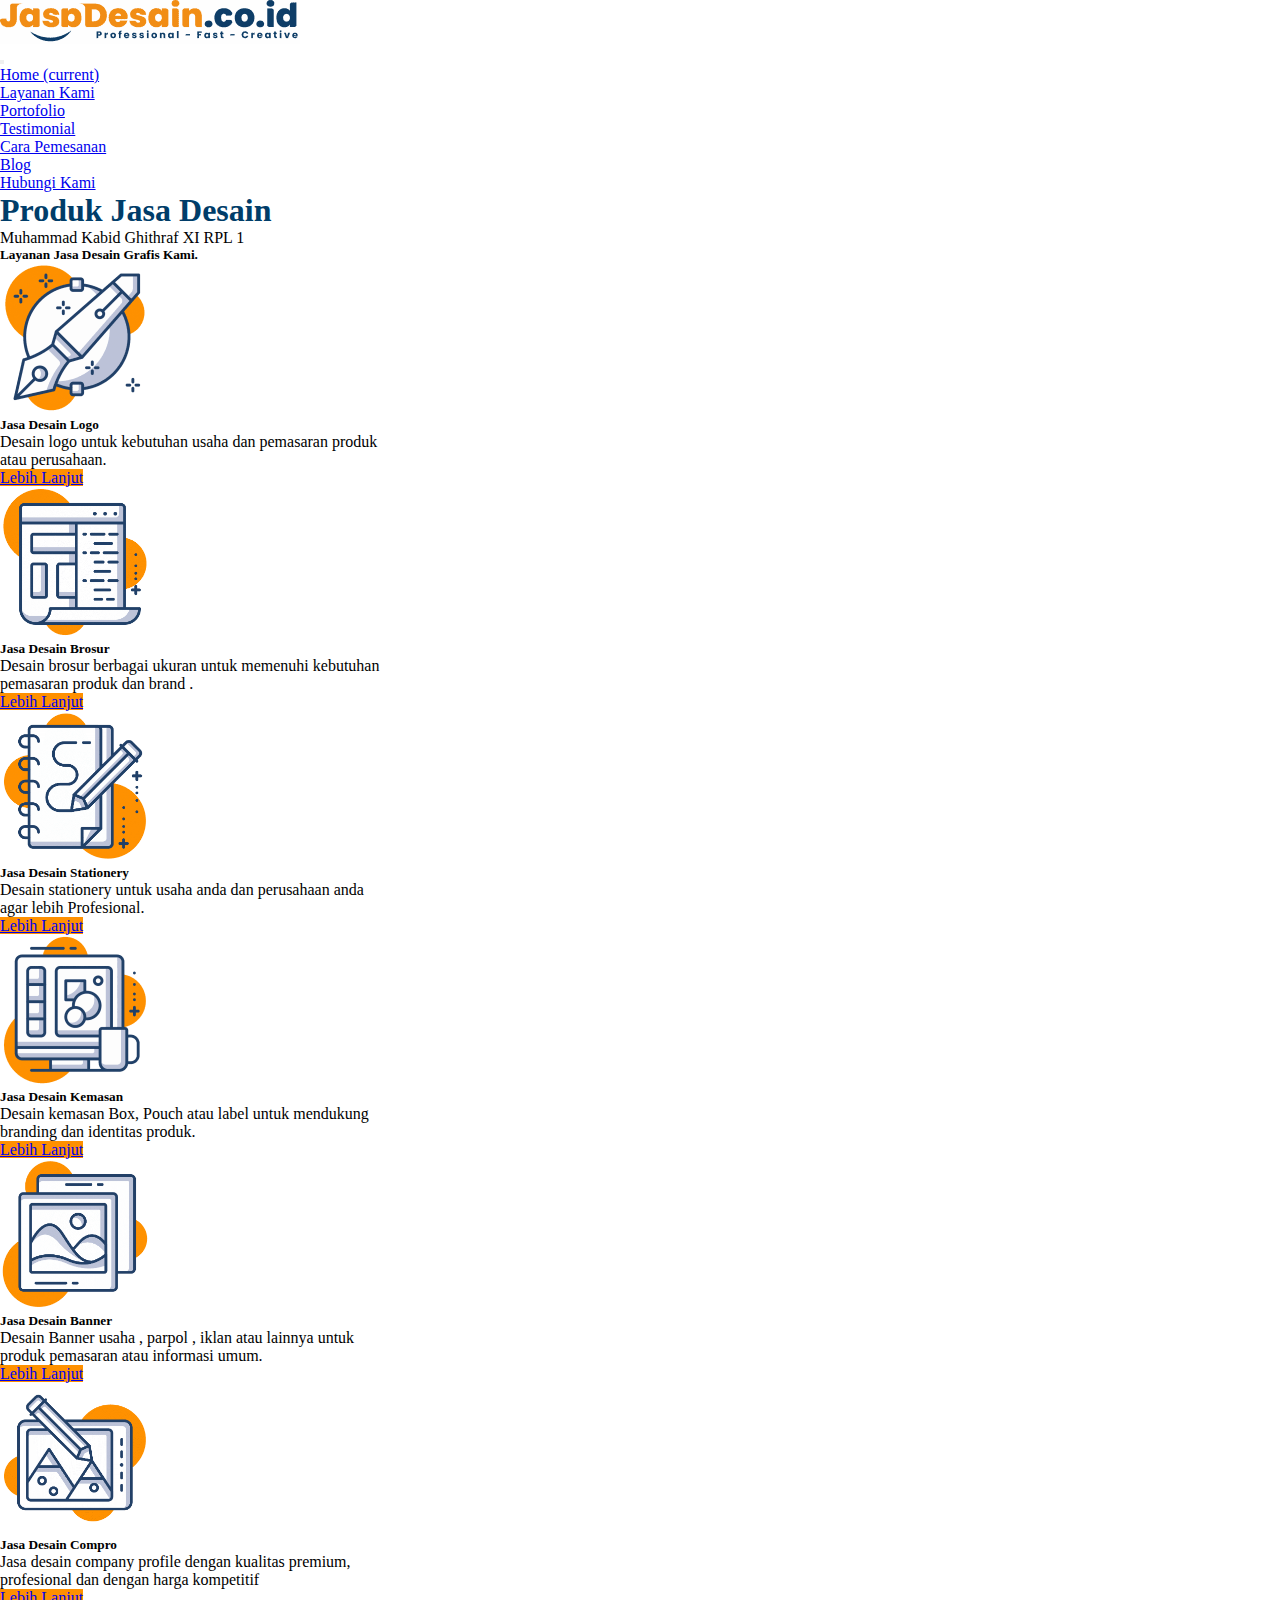
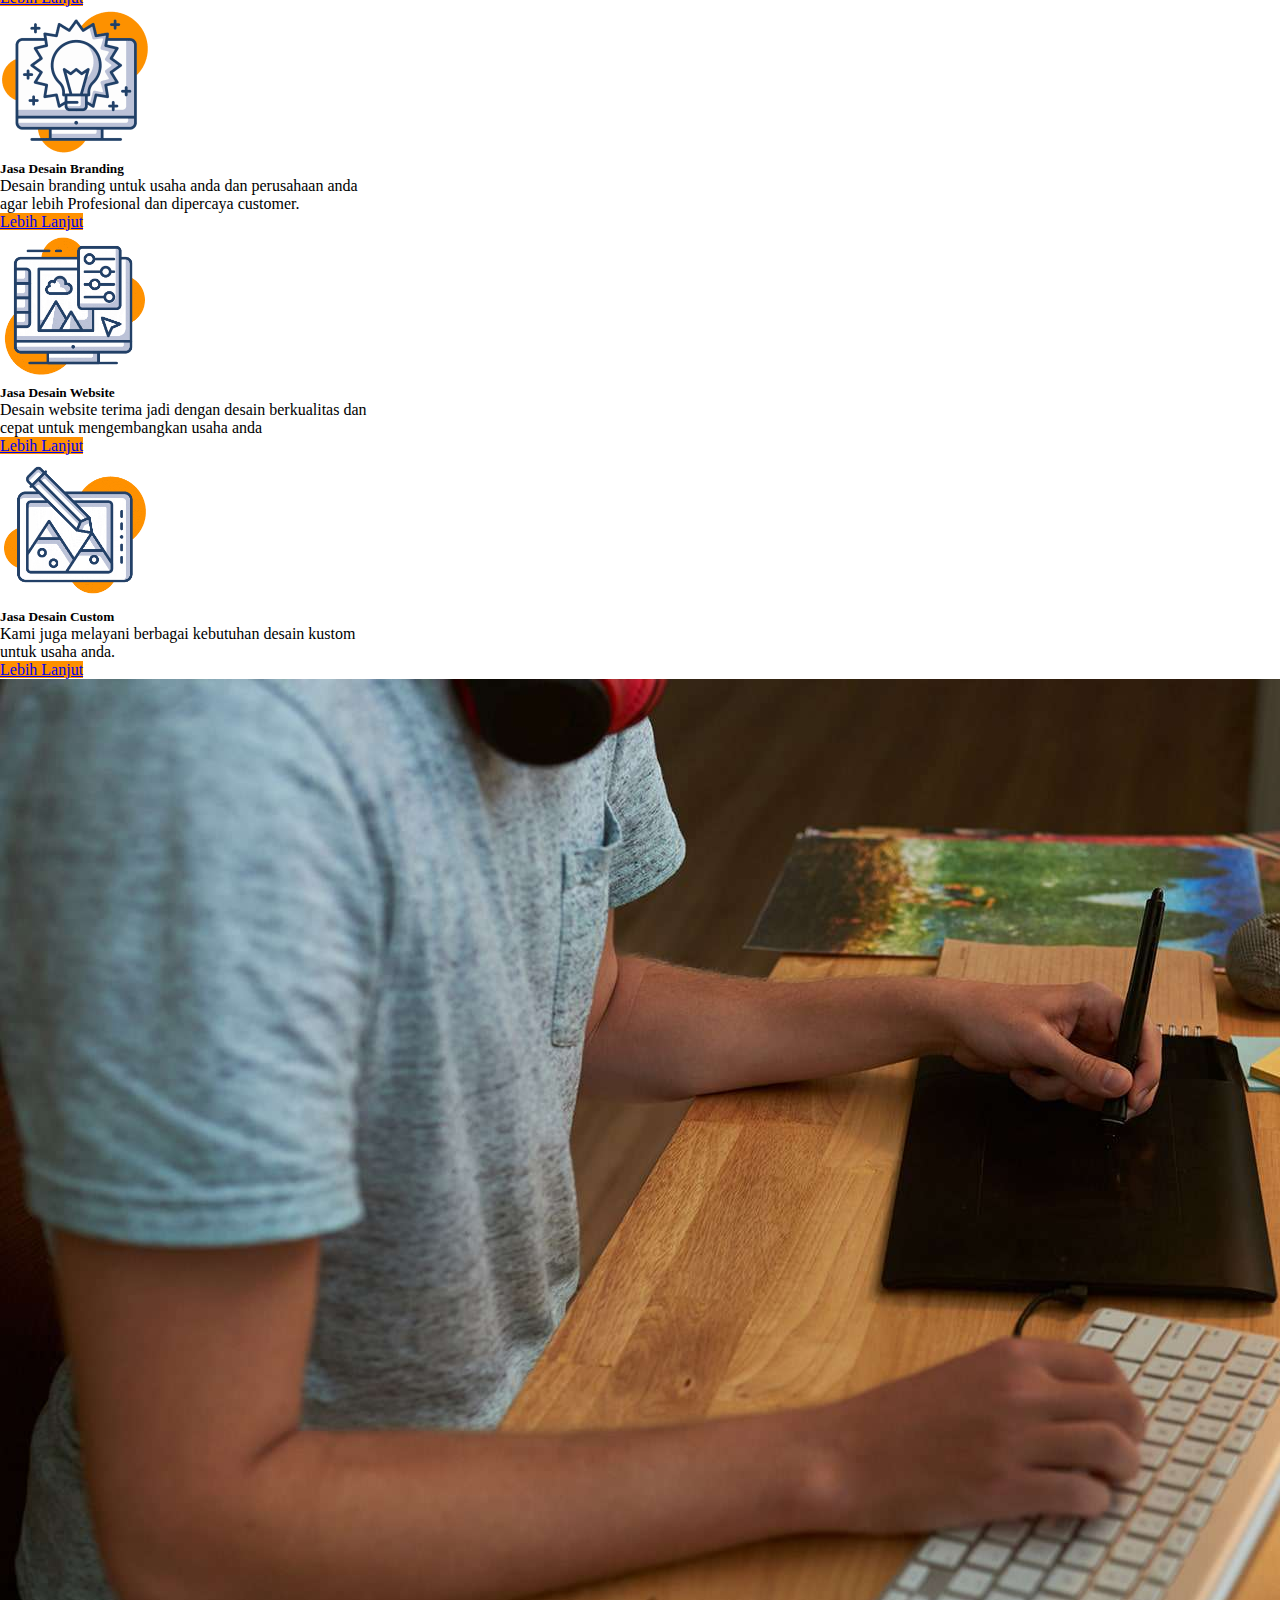
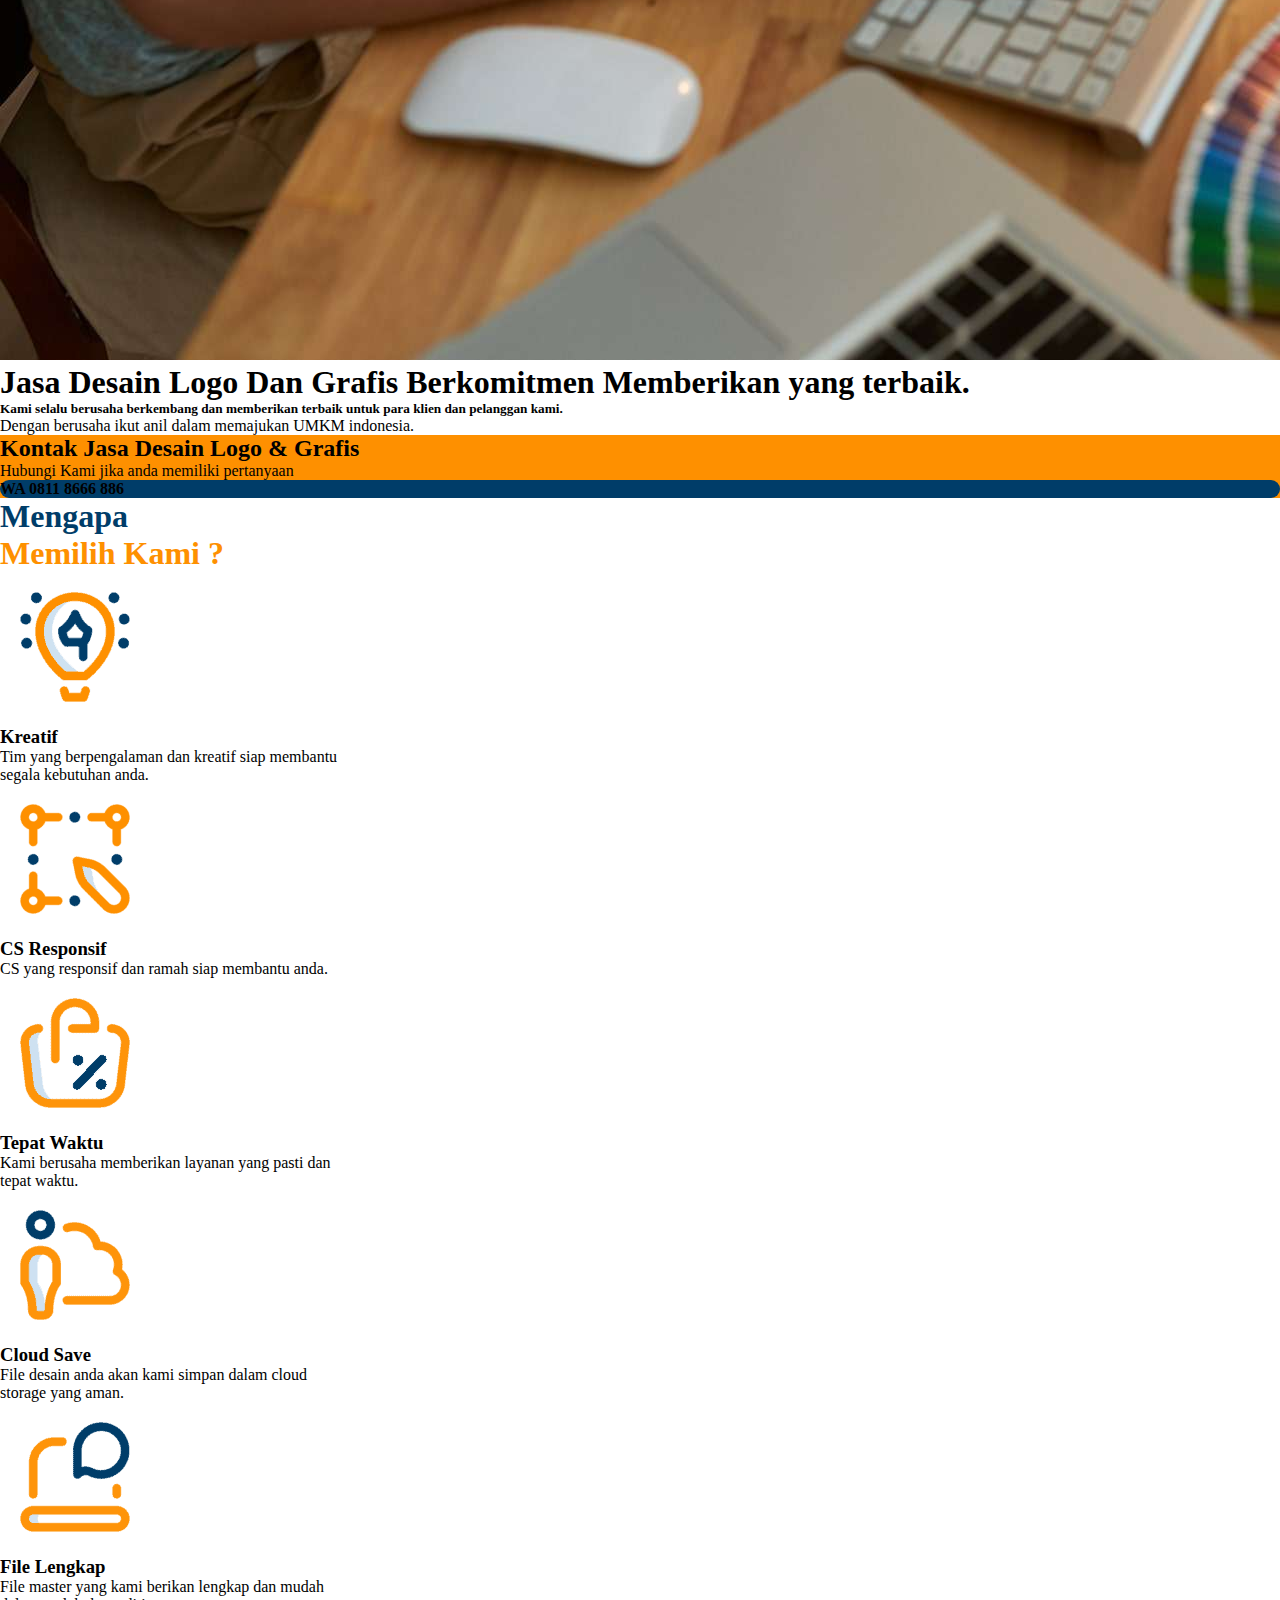
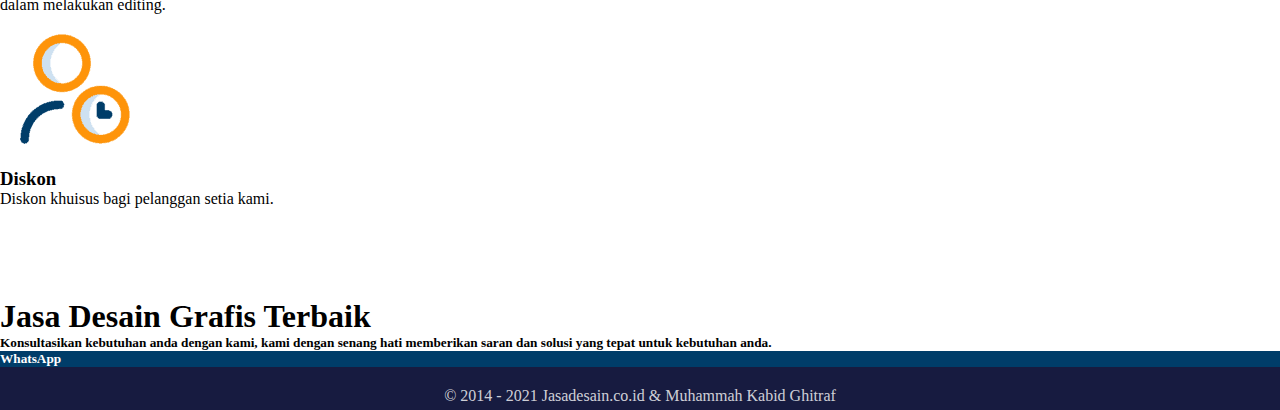
<file: Kaka/index.html>
<!DOCTYPE html>
<html lang="en">

<head>
    <meta charset="UTF-8" />
    <meta http-equiv="X-UA-Compatible" content="IE=edge" />
    <meta name="viewport" content="width=device-width, initial-scale=1.0" />
    <link rel="stylesheet" href="https://cdn.jsdelivr.net/npm/bootstrap@4.6.2/dist/css/bootstrap.min.css"
        integrity="sha384-xOolHFLEh07PJGoPkLv1IbcEPTNtaed2xpHsD9ESMhqIYd0nLMwNLD69Npy4HI+N" crossorigin="anonymous" />
    <link rel="stylesheet" href="style.css">
    <title>Jasa Desain</title>
</head>

<body>
    <div class="container-fluid">
        <div class="container text-center p-4">
            <img src="assets/img/logo.png" alt="logo" />
        </div>
    </div>
    <nav class="navbar navbar-expand-lg navbar-light mb-5">
        <button class="navbar-toggler" type="button" data-toggle="collapse" data-target="#navbarNav"
            aria-controls="navbarNav" aria-expanded="false" aria-label="Toggle navigation">
            <span class="navbar-toggler-icon"></span>
        </button>
        <div class="collapse navbar-collapse" id="navbarNav">
            <div class="container d-flex justify-content-around">
                <ul class="navbar-nav">
                    <li class="nav-item">
                        <a class="nav-link text-warning" href="#">Home <span class="sr-only">(current)</span></a>
                    </li>
                    <li class="nav-item">
                        <a class="nav-link text-warning" href="#">Layanan Kami</a>
                    </li>
                    <li class="nav-item">
                        <a class="nav-link text-warning" href="#">Portofolio</a>
                    </li>
                    <li class="nav-item">
                        <a class="nav-link text-warning" href="#">Testimonial</a>
                    </li>
                    <li class="nav-item">
                        <a class="nav-link text-warning" href="#">Cara Pemesanan</a>
                    </li>
                    <li class="nav-item">
                        <a class="nav-link text-warning" href="#">Blog</a>
                    </li>
                    <li class="nav-item">
                        <a class="nav-link text-warning" href="#">Hubungi Kami</a>
                    </li>
                </ul>
            </div>
        </div>
    </nav>
    <div class="container">
        <div class="row">
            <div class="col-12">
                <h1 class="display-5 text-center font-weight-bold " style="color: rgb(0,61,105) ;">
                    Produk Jasa Desain
                </h1>
                <p class="text-secondary text-center mb-5">Muhammad Kabid Ghithraf XI RPL 1</p>
            </div>
            <div class="col-12 mb-5">
                <h5 class="text-secondary text-center">
                    Layanan Jasa Desain Grafis Kami.
                </h5>
            </div>
        </div>
    </div>
    <div class="container-fluid  d-flex flex-wrap justify-content-around mb-5">
        <div class="card mb-5 p-3 border-0 rounded shadow text-center" style="width: 24rem;">
            <img src="assets/img/1.png" class="img-fluid  m-auto" alt="..." width=" 150">
            <div class="card-body">
                <h5 class="card-title text-warning font-weight-bold mb-1">Jasa Desain Logo</h5>
                <p class="card-text text-secondary">Desain logo untuk kebutuhan usaha dan pemasaran produk atau
                    perusahaan.</p>
                <a href="#" class="btn text-light" style="background: rgb(254,144,0) ;">Lebih Lanjut</a>
            </div>
        </div>
        <div class="card mb-5 p-4 border-0 rounded shadow text-center" style="width: 24rem;">
            <img src="assets/img/2.png" class="img-fluid  m-auto" alt="..." width=" 150">
            <div class="card-body">
                <h5 class="card-title text-warning font-weight-bold">Jasa Desain Brosur</h5>
                <p class="card-text text-secondary">Desain brosur berbagai ukuran untuk memenuhi kebutuhan pemasaran
                    produk dan
                    brand .
                </p>
                <a href="brosur.html" class="btn text-light" style="background: rgb(254,144,0) ;">Lebih Lanjut</a>
            </div>
        </div>
        <div class="card mb-5 p-4 border-0 rounded shadow text-center" style="width: 24rem;">
            <img src="assets/img/3.png" class="img-fluid  m-auto" alt="..." width=" 150">
            <div class="card-body">
                <h5 class="card-title text-warning font-weight-bold">Jasa Desain Stationery</h5>
                <p class="card-text text-secondary">Desain stationery untuk usaha anda dan perusahaan anda agar lebih
                    Profesional.
                </p>
                <a href="#" class="btn text-light" style="background: rgb(254,144,0) ;">Lebih Lanjut</a>
            </div>
        </div>
        <div class="card mb-5 p-4 border-0 rounded shadow text-center" style="width: 24rem;">
            <img src="assets/img/4.png" class="img-fluid  m-auto" alt="..." width=" 150">
            <div class="card-body">
                <h5 class="card-title text-warning font-weight-bold">Jasa Desain Kemasan</h5>
                <p class="card-text text-secondary">Desain kemasan Box, Pouch atau label untuk mendukung branding dan
                    identitas
                    produk.</p>
                <a href="#" class="btn text-light" style="background: rgb(254,144,0) ;">Lebih Lanjut</a>
            </div>
        </div>
        <div class="card mb-5 p-4 border-0 rounded shadow text-center" style="width: 24rem;">
            <img src="assets/img/5.png" class="img-fluid  m-auto" alt="..." width=" 150">
            <div class="card-body">
                <h5 class="card-title text-warning font-weight-bold">Jasa Desain Banner</h5>
                <p class="card-text text-secondary">Desain Banner usaha , parpol , iklan atau lainnya untuk produk
                    pemasaran atau
                    informasi umum.</p>
                <a href="#" class="btn text-light" style="background: rgb(254,144,0) ;">Lebih Lanjut</a>
            </div>
        </div>
        <div class="card mb-5 p-4 border-0 rounded shadow text-center" style="width: 24rem;">
            <img src="assets/img/6.png" class="img-fluid  m-auto" alt="..." width=" 150">
            <div class="card-body">
                <h5 class="card-title text-warning font-weight-bold">Jasa Desain Compro</h5>
                <p class="card-text text-secondary">Jasa desain company profile dengan kualitas premium, profesional dan
                    dengan
                    harga kompetitif</p>
                <a href="#" class="btn text-light" style="background: rgb(254,144,0) ;">Lebih Lanjut</a>
            </div>
        </div>
        <div class="card mb-5 p-4 border-0 rounded shadow text-center" style="width: 24rem;">
            <img src="assets/img/7.png" class="img-fluid  m-auto" alt="..." width=" 150">
            <div class="card-body">
                <h5 class="card-title text-warning font-weight-bold">Jasa Desain Branding</h5>
                <p class="card-text text-secondary">Desain branding untuk usaha anda dan perusahaan anda agar lebih
                    Profesional dan
                    dipercaya customer.</p>
                <a href="#" class="btn text-light" style="background: rgb(254,144,0) ;">Lebih Lanjut</a>
            </div>
        </div>
        <div class="card mb-5 p-4 border-0 rounded shadow text-center" style="width: 24rem;">
            <img src="assets/img/8.png" class="img-fluid  m-auto" alt="..." width=" 150">
            <div class="card-body">
                <h5 class="card-title text-warning font-weight-bold">Jasa Desain Website</h5>
                <p class="card-text text-secondary">Desain website terima jadi dengan desain berkualitas dan cepat untuk
                    mengembangkan usaha anda</p>
                <a href="#" class="btn text-light" style="background: rgb(254,144,0) ;">Lebih Lanjut</a>
            </div>
        </div>
        <div class="card mb-5 p-4 border-0 rounded shadow text-center" style="width: 24rem;">
            <img src="assets/img/6.png" class="img-fluid  m-auto" alt="..." width=" 150">
            <div class="card-body">
                <h5 class="card-title text-warning font-weight-bold">Jasa Desain Custom</h5>
                <p class="card-text text-secondary">Kami juga melayani berbagai kebutuhan desain kustom untuk usaha
                    anda.</p>
                <a href="#" class="btn text-light" style="background: rgb(254,144,0) ;">Lebih Lanjut</a>
            </div>
        </div>
    </div>
    <div class="container-fluid d-flex mb-5 ">
        <div class="row">
            <div class="col-sm p-5">
                <img src="assets/img/15.jpg" alt="..." class="img-fluid rounded">
            </div>
            <div class="col-sm">
                <div class=" p-5 d-flex flex-column" style="gap: 1rem ;">
                    <h1 class=" mb-5">Jasa Desain Logo Dan Grafis Berkomitmen Memberikan yang
                        terbaik.
                    </h1>
                    <h5 class="text-secondary">Kami selalu berusaha berkembang dan memberikan terbaik untuk para klien
                        dan
                        pelanggan kami.</h5>
                    <p class="text-secondary">Dengan berusaha ikut anil dalam memajukan UMKM indonesia.</p>
                </div>
            </div>
        </div>
    </div>
    <div class="container d-flex shadow text-light p-5 rounded shadow mb-5 flex-wrap"
        style="background: rgb(254,144,0) ;">
        <div class="container text-center ">
            <h2 class="text-light-font-weight-bold">Kontak Jasa Desain Logo & Grafis</h1>
                <p class="text-light">Hubungi Kami jika anda memiliki pertanyaan</p>
        </div>
        <div class="container ">
            <div class=" text-light m-auto p-3 text-center rouded"
                style="background:rgb(0,61,105); border-radius: 12px;">
                <h4>WA 0811 8666 886</h4>
            </div>
        </div>
    </div>
    <div class="container d-flex flex-wrap justify-content-center mb-5" style="gap: 12px ;">
        <h1 class="font-weight-bold" style="color: rgb(0,61,105) ;">Mengapa</h1>
        <h1 class="font-weight-bold" style="color: rgb(254,144,0) ;">Memilih Kami ?</h1>
    </div>

    <div class="container-fluid d-flex justify-content-around flex-wrap p-5 mb-5">
        <div class="card align-items-center text-center border-0" style="width: 22rem;">
            <img src="assets/img/9.png" class="img-fluid" alt="..." width="150">
            <div class="card-body">
                <h3 class="card-text">Kreatif</h3>
                <p class="card-text text-secondary">Tim yang berpengalaman dan kreatif siap membantu segala kebutuhan
                    anda.</p>
            </div>
        </div>
        <div class="card align-items-center text-center border-0" style="width: 22rem;">
            <img src="assets/img/10.png" class="img-fluid" alt="..." width="150">
            <div class="card-body">
                <h3 class="card-text">CS Responsif</h3>

                <p class="card-text text-secondary">CS yang responsif dan ramah siap membantu anda.</p>
            </div>
        </div>
        <div class="card align-items-center text-center border-0" style="width: 22rem;">
            <img src="assets/img/11.png" class="img-fluid" alt="..." width="150">
            <div class="card-body">
                <h3 class="card-text">Tepat Waktu</h3>
                <p class="card-text text-secondary">Kami berusaha memberikan layanan yang pasti dan tepat waktu.</p>
            </div>
        </div>
        <div class="card align-items-center text-center border-0" style="width: 22rem;">
            <img src="assets/img/12.png" class="img-fluid" alt="..." width="150">
            <div class="card-body">
                <h3 class="card-text">Cloud Save</h3>
                <p class="card-text text-secondary">File desain anda akan kami simpan dalam cloud storage yang aman.</p>
            </div>
        </div>
        <div class="card align-items-center text-center border-0" style="width: 22rem;">
            <img src="assets/img/13.png" class="img-fluid" alt="..." width="150">
            <div class="card-body">
                <h3 class="card-text">File Lengkap</h3>
                <p class="card-text text-secondary">File master yang kami berikan lengkap dan mudah dalam melakukan
                    editing.</p>
            </div>
        </div>
        <div class="card align-items-center text-center border-0" style="width: 22rem;">
            <img src="assets/img/14.png" class="img-fluid" alt="..." width="150">
            <div class="card-body">
                <h3 class="card-text">Diskon</h3>
                <p class="card-text text-secondary">Diskon khuisus bagi pelanggan setia kami.</p>
            </div>
        </div>
    </div>
    <br><br><br><br><br>
    <div class="container">
        <h1 class="text-center mb-4">Jasa Desain Grafis Terbaik</h1>
        <h5 class="text-center mb-4">Konsultasikan kebutuhan anda dengan kami, kami dengan senang hati memberikan saran
            dan
            solusi yang tepat untuk kebutuhan anda.</h5>
        <div class="container d-flex justify-content-center mb-5">
            <div class="btn p-2" style="background:rgb(0,61,105); color: rgb(255,255,255);">
                <h5>
                    WhatsApp
                </h5>
            </div>
        </div>
    </div>
    <footer>
        <p>&copy; 2014 - 2021 Jasadesain.co.id & Muhammah Kabid Ghitraf</p>
    </footer>
    <script src=" https://cdn.jsdelivr.net/npm/jquery@3.5.1/dist/jquery.slim.min.js"
        integrity="sha384-DfXdz2htPH0lsSSs5nCTpuj/zy4C+OGpamoFVy38MVBnE+IbbVYUew+OrCXaRkfj" crossorigin="anonymous">
        </script>
    <script src="https://cdn.jsdelivr.net/npm/popper.js@1.16.1/dist/umd/popper.min.js"
        integrity="sha384-9/reFTGAW83EW2RDu2S0VKaIzap3H66lZH81PoYlFhbGU+6BZp6G7niu735Sk7lN"
        crossorigin="anonymous"></script>
    <script src="https://cdn.jsdelivr.net/npm/bootstrap@4.6.2/dist/js/bootstrap.min.js"
        integrity="sha384-+sLIOodYLS7CIrQpBjl+C7nPvqq+FbNUBDunl/OZv93DB7Ln/533i8e/mZXLi/P+"
        crossorigin="anonymous"></script>
</body>

</html>
</file>
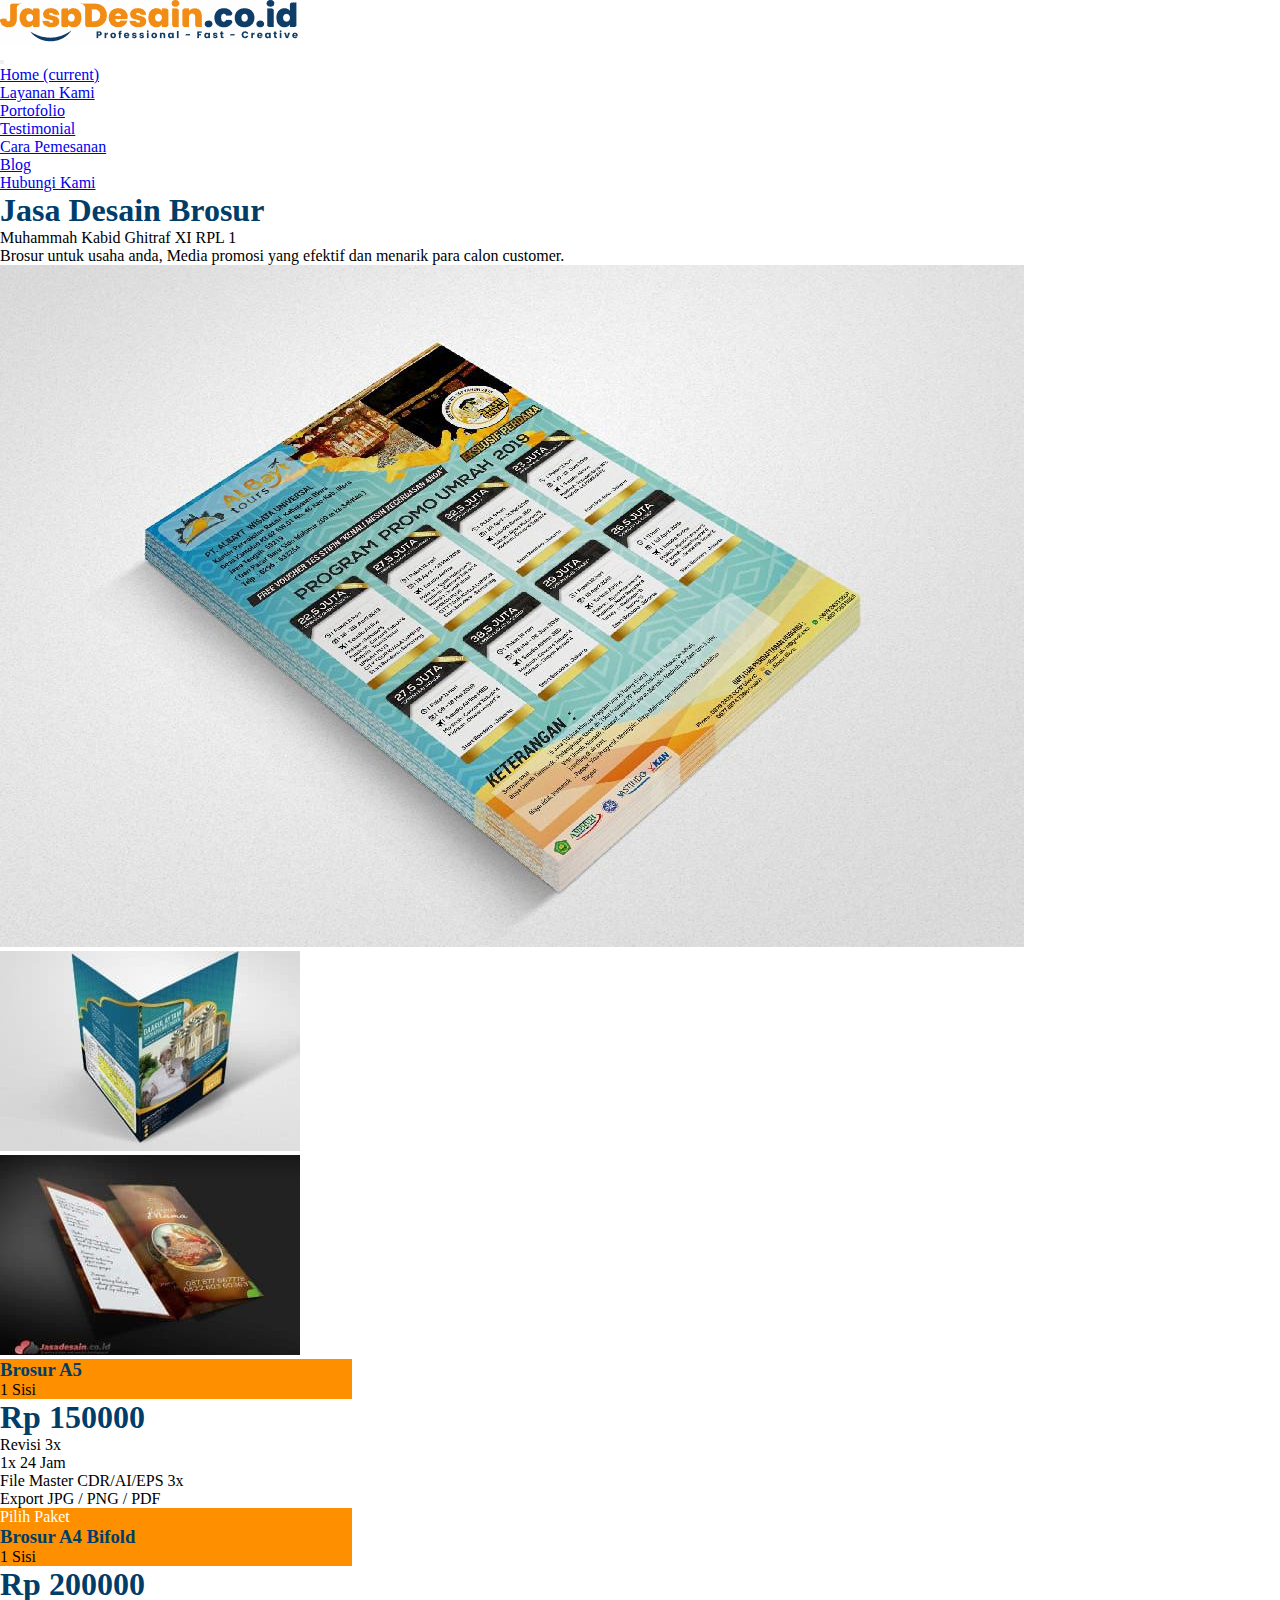
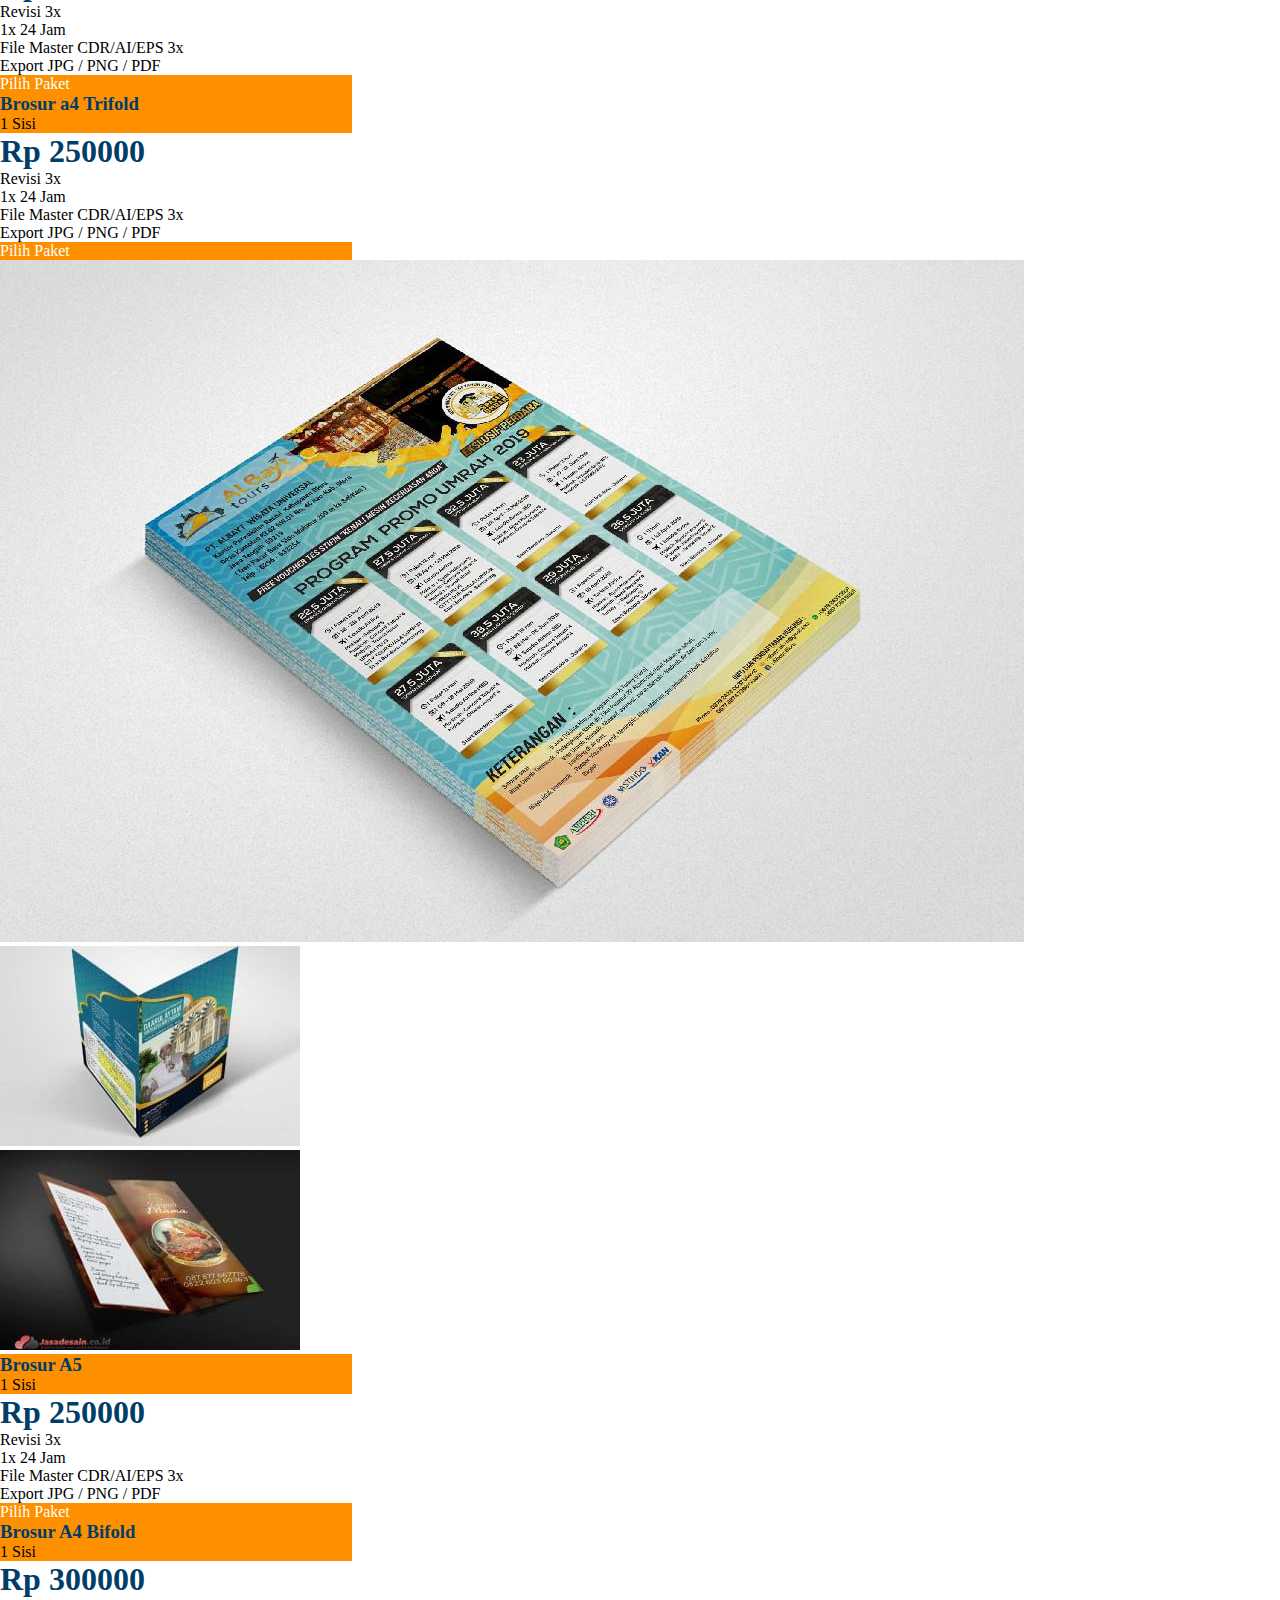
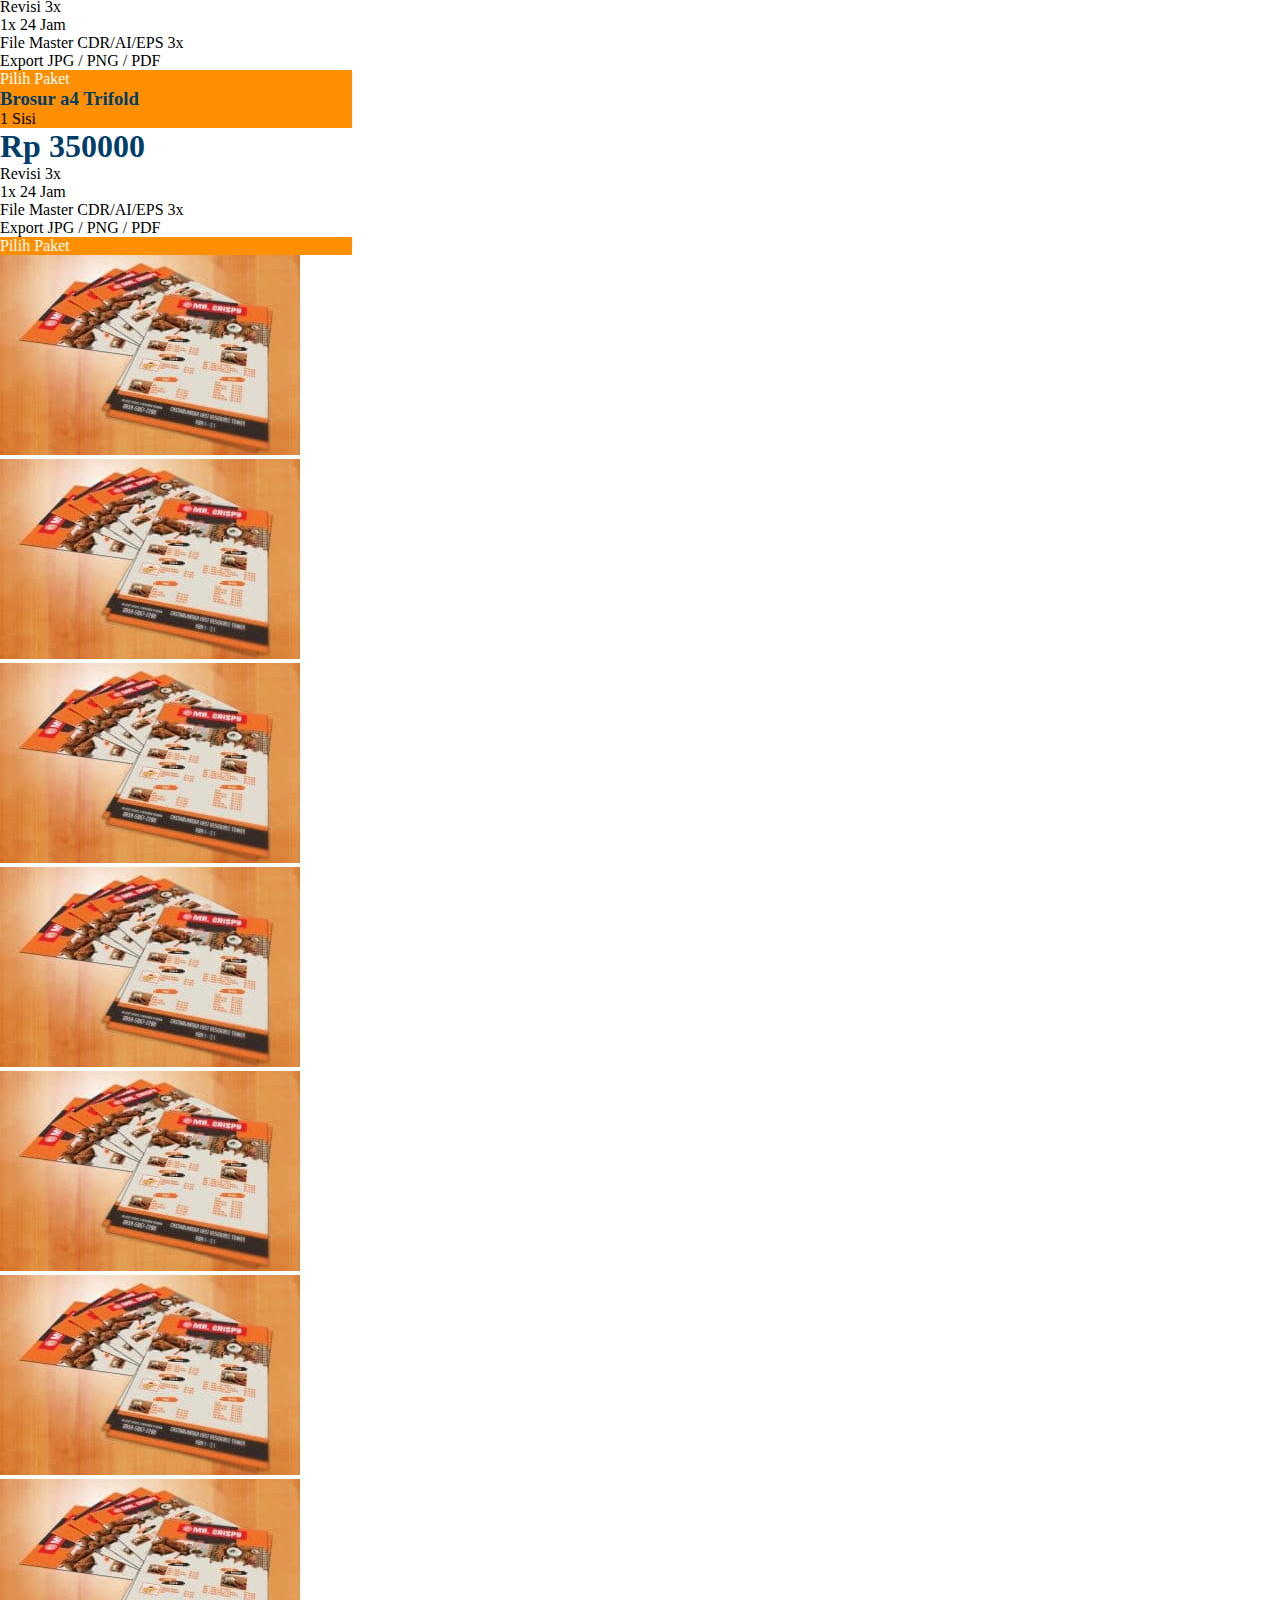
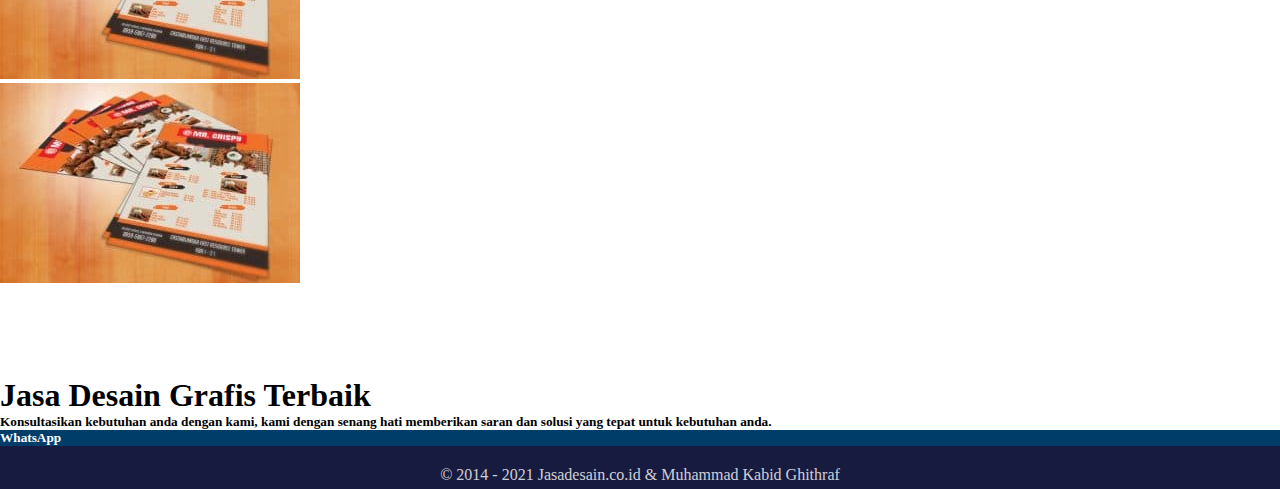
<file: Kaka/brosur.html>
<!DOCTYPE html>
<html lang="en">

<head>
    <meta charset="UTF-8">
    <meta http-equiv="X-UA-Compatible" content="IE=edge">
    <meta name="viewport" content="width=device-width, initial-scale=1.0">
    <link rel="stylesheet" href="https://cdn.jsdelivr.net/npm/bootstrap@4.6.2/dist/css/bootstrap.min.css"
        integrity="sha384-xOolHFLEh07PJGoPkLv1IbcEPTNtaed2xpHsD9ESMhqIYd0nLMwNLD69Npy4HI+N" crossorigin="anonymous" />
    <link rel="stylesheet" href="style.css">
    <title>Brosur</title>
</head>

<body>
    <div class="container-fluid">
        <div class="container text-center p-4">
            <img src="assets/img/logo.png" alt="logo" />
        </div>
    </div>
    <nav class="navbar navbar-expand-lg navbar-light mb-5">
        <button class="navbar-toggler" type="button" data-toggle="collapse" data-target="#navbarNav"
            aria-controls="navbarNav" aria-expanded="false" aria-label="Toggle navigation">
            <span class="navbar-toggler-icon"></span>
        </button>
        <div class="collapse navbar-collapse" id="navbarNav">
            <div class="container d-flex justify-content-around">
                <ul class="navbar-nav">
                    <li class="nav-item">
                        <a class="nav-link text-warning" href="index.html">Home <span
                                class="sr-only">(current)</span></a>
                    </li>
                    <li class="nav-item">
                        <a class="nav-link text-warning" href="#">Layanan Kami</a>
                    </li>
                    <li class="nav-item">
                        <a class="nav-link text-warning" href="#">Portofolio</a>
                    </li>
                    <li class="nav-item">
                        <a class="nav-link text-warning" href="#">Testimonial</a>
                    </li>
                    <li class="nav-item">
                        <a class="nav-link text-warning" href="#">Cara Pemesanan</a>
                    </li>
                    <li class="nav-item">
                        <a class="nav-link text-warning" href="#">Blog</a>
                    </li>
                    <li class="nav-item">
                        <a class="nav-link text-warning" href="#">Hubungi Kami</a>
                    </li>
                </ul>
            </div>
        </div>
    </nav>
    <div class="container mb-5">
        <h1 class="text-center font-weight-bold " style="color: rgb(0,61,105);">Jasa Desain Brosur</h1>
        <p class="text-secondary text-center mb-5">Muhammah Kabid Ghitraf XI RPL 1</p>
        <p class="text-center text-secondary">Brosur untuk usaha anda, Media promosi yang efektif dan menarik para calon
            customer.</p>
    </div>

    <div class="container d-flex flex-wrap justify-content-around mb-5" style="gap: 1rem ;">
        <div class="card" style="width: 22rem;">
            <img src="assets/img/16.jpg" class="card-img-top" alt="...">
        </div>
        <div class="card" style="width: 22rem;">
            <img src="assets/img/17.jpg" class="card-img-top" alt="...">
        </div>
        <div class="card" style="width: 22rem;">
            <img src="assets/img/18.jpg" class="card-img-top" alt="...">
        </div>
        <div class="card bg-light border-0" style="width: 22rem;">
            <div class="card-body text-center" style="background: rgb(254,144,0);">
                <h3 class="card-text font-weight-bold" style="color: rgb(0,61,105);">Brosur A5</h3>
                <p class="text-secondary">1 Sisi</p>
            </div>
            <div class="card-body text-center">
                <h1 class="card-text" style="color:rgb(0,61,105);">Rp 150000</h1>
                <p class="text-secondary">Revisi 3x</p>
                <p class="text-secondary">1x 24 Jam</p>
                <p class="text-secondary">File Master CDR/AI/EPS 3x</p>
                <p class="text-secondary">Export JPG / PNG / PDF</p>
                <div class="btn btn-warning" style="background: rgb(254,144,0); color: rgb(255,255,255);">Pilih Paket
                </div>
            </div>
        </div>
        <div class="card bg-light border-0" style="width: 22rem;">
            <div class="card-body text-center" style="background: rgb(254,144,0);">
                <h3 class="card-text font-weight-bold" style="color: rgb(0,61,105);">Brosur A4 Bifold</h3>
                <p class="text-secondary">1 Sisi</p>
            </div>
            <div class="card-body text-center">
                <h1 class="card-text" style="color:rgb(0,61,105);">Rp 200000</h1>
                <p class="text-secondary">Revisi 3x</p>
                <p class="text-secondary">1x 24 Jam</p>
                <p class="text-secondary">File Master CDR/AI/EPS 3x</p>
                <p class="text-secondary">Export JPG / PNG / PDF</p>
                <div class="btn btn-warning" style="background: rgb(254,144,0); color: rgb(255,255,255);">Pilih Paket
                </div>
            </div>
        </div>
        <div class="card bg-light border-0" style="width: 22rem;">
            <div class="card-body text-center" style="background: rgb(254,144,0);">
                <h3 class="card-text font-weight-bold" style="color: rgb(0,61,105);">Brosur a4 Trifold</h3>
                <p class="text-secondary">1 Sisi</p>
            </div>
            <div class="card-body text-center">
                <h1 class="card-text" style="color:rgb(0,61,105);">Rp 250000</h1>
                <p class="text-secondary">Revisi 3x</p>
                <p class="text-secondary">1x 24 Jam</p>
                <p class="text-secondary">File Master CDR/AI/EPS 3x</p>
                <p class="text-secondary">Export JPG / PNG / PDF</p>
                <div class="btn btn-warning" style="background: rgb(254,144,0); color: rgb(255,255,255);">Pilih Paket
                </div>
            </div>
        </div>
        <div class="card" style="width: 22rem;">
            <img src="assets/img/16.jpg" class="card-img-top" alt="...">
        </div>
        <div class="card" style="width: 22rem;">
            <img src="assets/img/17.jpg" class="card-img-top" alt="...">
        </div>
        <div class="card" style="width: 22rem;">
            <img src="assets/img/18.jpg" class="card-img-top" alt="...">
        </div>
        <div class="card bg-light border-0" style="width: 22rem;">
            <div class="card-body text-center" style="background: rgb(254,144,0);">
                <h3 class="card-text font-weight-bold" style="color: rgb(0,61,105);">Brosur A5</h3>
                <p class="text-secondary">1 Sisi</p>
            </div>
            <div class="card-body text-center">
                <h1 class="card-text" style="color:rgb(0,61,105);">Rp 250000</h1>
                <p class="text-secondary">Revisi 3x</p>
                <p class="text-secondary">1x 24 Jam</p>
                <p class="text-secondary">File Master CDR/AI/EPS 3x</p>
                <p class="text-secondary">Export JPG / PNG / PDF</p>
                <div class="btn btn-warning" style="background: rgb(254,144,0); color: rgb(255,255,255);">Pilih Paket
                </div>
            </div>
        </div>
        <div class="card bg-light border-0" style="width: 22rem;">
            <div class="card-body text-center" style="background: rgb(254,144,0);">
                <h3 class="card-text font-weight-bold" style="color: rgb(0,61,105);">Brosur A4 Bifold</h3>
                <p class="text-secondary">1 Sisi</p>
            </div>
            <div class="card-body text-center">
                <h1 class="card-text" style="color:rgb(0,61,105);">Rp 300000</h1>
                <p class="text-secondary">Revisi 3x</p>
                <p class="text-secondary">1x 24 Jam</p>
                <p class="text-secondary">File Master CDR/AI/EPS 3x</p>
                <p class="text-secondary">Export JPG / PNG / PDF</p>
                <div class="btn btn-warning" style="background: rgb(254,144,0); color: rgb(255,255,255);">Pilih Paket
                </div>
            </div>
        </div>
        <div class="card bg-light border-0" style="width: 22rem;">
            <div class="card-body text-center" style="background: rgb(254,144,0);">
                <h3 class="card-text font-weight-bold" style="color: rgb(0,61,105);">Brosur a4 Trifold</h3>
                <p class="text-secondary">1 Sisi</p>
            </div>
            <div class="card-body text-center">
                <h1 class="card-text" style="color:rgb(0,61,105);">Rp 350000</h1>
                <p class="text-secondary">Revisi 3x</p>
                <p class="text-secondary">1x 24 Jam</p>
                <p class="text-secondary">File Master CDR/AI/EPS 3x</p>
                <p class="text-secondary">Export JPG / PNG / PDF</p>
                <div class="btn btn-warning" style="background: rgb(254,144,0); color: rgb(255,255,255);">Pilih Paket
                </div>
            </div>
        </div>
        <div class="card" style="width: 15rem;">
            <img src="assets/img/19.jpg" class="card-img-top" alt="...">
        </div>
        <div class="card" style="width: 15rem;">
            <img src="assets/img/19.jpg" class="card-img-top" alt="...">
        </div>
        <div class="card" style="width: 15rem;">
            <img src="assets/img/19.jpg" class="card-img-top" alt="...">
        </div>
        <div class="card" style="width: 15rem;">
            <img src="assets/img/19.jpg" class="card-img-top" alt="...">
        </div>
        <div class="card" style="width: 15rem;">
            <img src="assets/img/19.jpg" class="card-img-top" alt="...">
        </div>
        <div class="card" style="width: 15rem;">
            <img src="assets/img/19.jpg" class="card-img-top" alt="...">
        </div>
        <div class="card" style="width: 15rem;">
            <img src="assets/img/19.jpg" class="card-img-top" alt="...">
        </div>
        <div class="card" style="width: 15rem;">
            <img src="assets/img/19.jpg" class="card-img-top" alt="...">
        </div>
    </div>

    <br><br><br><br><br>

    <div class="container">
        <h1 class="text-center mb-4">Jasa Desain Grafis Terbaik</h1>
        <h5 class="text-center mb-4">Konsultasikan kebutuhan anda dengan kami, kami dengan senang hati memberikan saran
            dan
            solusi yang tepat untuk kebutuhan anda.</h5>
        <div class="container d-flex justify-content-center mb-5">
            <div class="btn p-2" style="background:rgb(0,61,105); color: rgb(255,255,255);">
                <h5>
                    WhatsApp
                </h5>
            </div>
        </div>
    </div>
    <footer>
        <p>&copy; 2014 - 2021 Jasadesain.co.id & Muhammad Kabid Ghithraf</p>
    </footer>



    <script src=" https://cdn.jsdelivr.net/npm/jquery@3.5.1/dist/jquery.slim.min.js"
        integrity="sha384-DfXdz2htPH0lsSSs5nCTpuj/zy4C+OGpamoFVy38MVBnE+IbbVYUew+OrCXaRkfj" crossorigin="anonymous">
        </script>
    <script src="https://cdn.jsdelivr.net/npm/popper.js@1.16.1/dist/umd/popper.min.js"
        integrity="sha384-9/reFTGAW83EW2RDu2S0VKaIzap3H66lZH81PoYlFhbGU+6BZp6G7niu735Sk7lN"
        crossorigin="anonymous"></script>
    <script src="https://cdn.jsdelivr.net/npm/bootstrap@4.6.2/dist/js/bootstrap.min.js"
        integrity="sha384-+sLIOodYLS7CIrQpBjl+C7nPvqq+FbNUBDunl/OZv93DB7Ln/533i8e/mZXLi/P+"
        crossorigin="anonymous"></script>
</body>

</html>
</file>
<file: Kaka/style.css>
* {
    margin: 0;
    padding: 0;
    box-sizing: border-box;
}

footer {
    background: rgb(23, 27, 64);
    color: rgb(255, 255, 255, .8);
    padding: 20px;
    padding-bottom: 5px;
    text-align: center;
}
</file>
